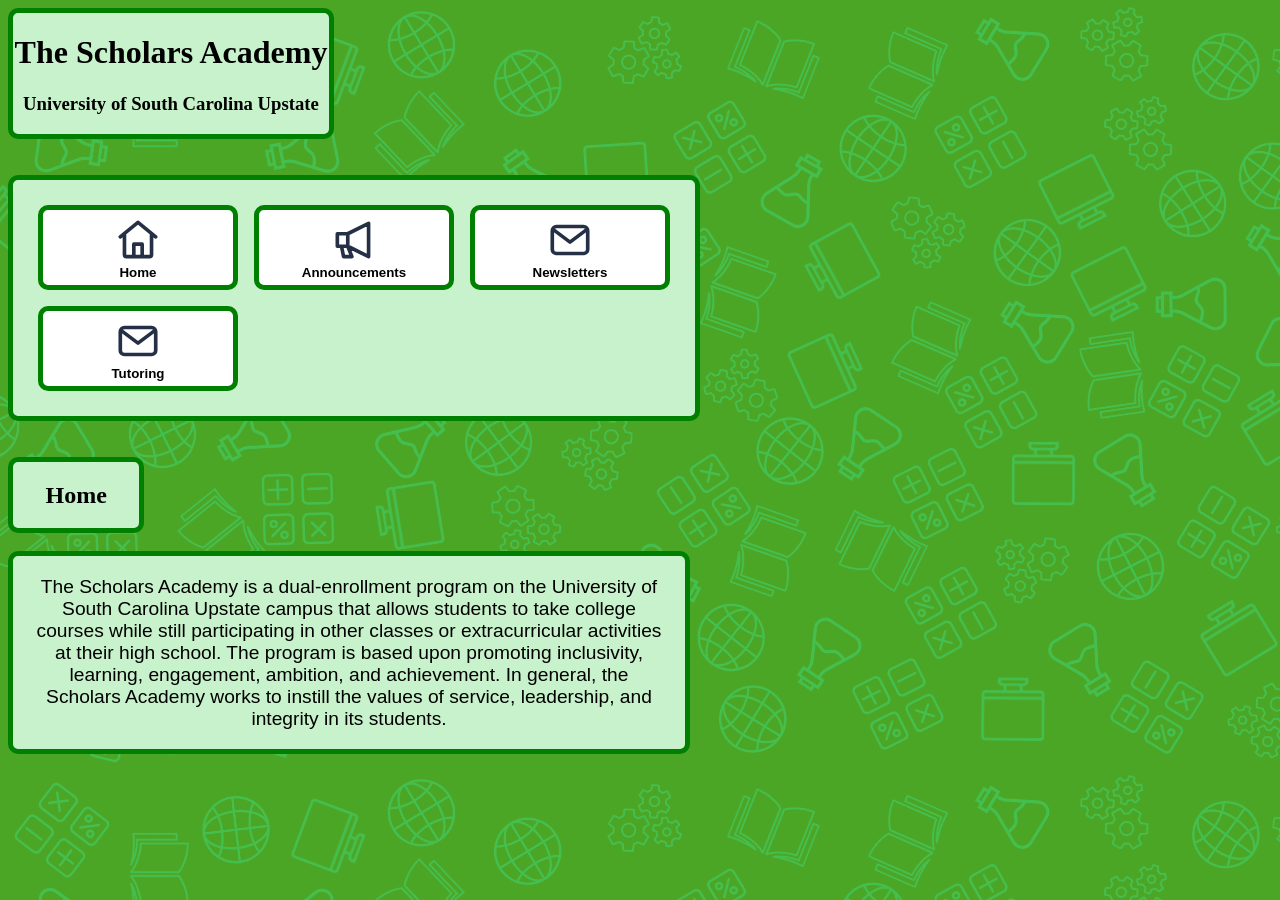
<file: index.html>
<!DOCTYPE html>

<html lang="en">
    <head>
        <meta charset="UTF-8">
        <meta name="viewport" content="width=device-width, initial-scale=1.0">
        <title>USCU Scholars Academy | Home</title>
        <link rel="stylesheet" href="style.css">
    </head>
    <body>
        <div class="headerBox">
            <h1>The Scholars Academy</h1>
            <h3>University of South Carolina Upstate</h3>
        </div>
        <br><br>
        <div class="buttonGrid">
            <a href="index.html" class="pageButton"><img src="images/home.svg" alt="A house icon" width="50" height="50">Home</a>
            <a href="announcements.html" class="pageButton"><img src="images/megaphone.svg" alt="A megaphone icon" width="50" height="50">Announcements</a>
            <a href="news.html" class="pageButton"><img src="images/mail.svg" alt="A mail icon" width="50" height="50">Newsletters</a>
            <a href="tutor.html" class="pageButton"><img src="images/mail.svg" alt="A TEMP icon" width="50" height="50">Tutoring</a>
        </div>
        <br><br>
        <div class="pageTitleBox">
            <h2>Home</h2>
        </div>
        <br>
        <div class="textBox">
            <p>
                The Scholars Academy is a dual-enrollment program on the University of South Carolina Upstate campus that allows students to take college courses while still participating in other classes or extracurricular activities at their high school. The program is based upon promoting inclusivity, learning, engagement, ambition, and achievement. In general, the Scholars Academy works to instill the values of service, leadership, and integrity in its students. 
            </p>
        </div>
    </body>
</html>
</file>
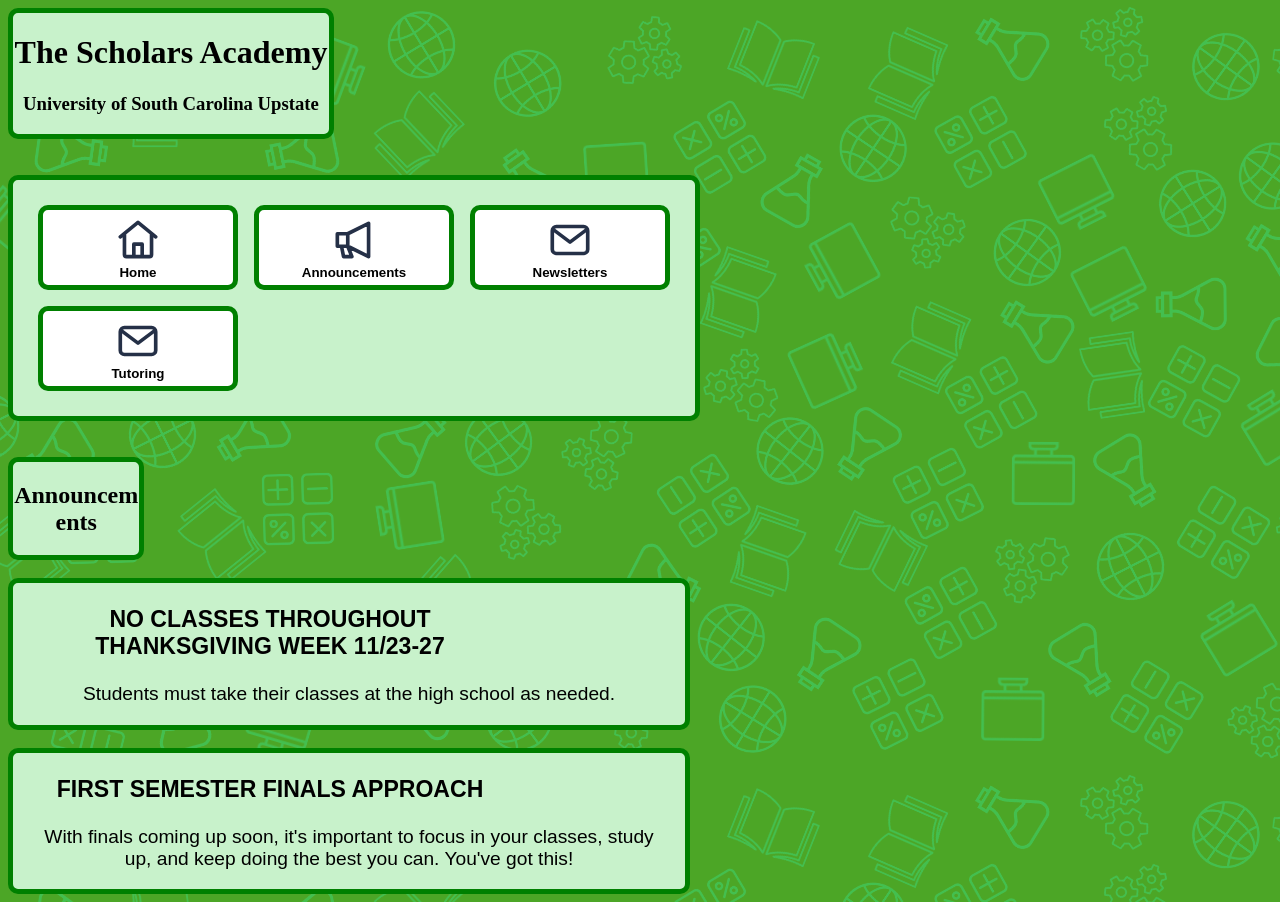
<file: announcements.html>
<!DOCTYPE html>

<html lang="en">
    <head>
        <meta charset="UTF-8">
        <meta name="viewport" content="width=device-width, initial-scale=1.0">
        <title>USCU Scholars Academy | Announcements</title>
        <link rel="stylesheet" href="style.css">
    </head>
    <body>
        <div class="headerBox">
            <h1>The Scholars Academy</h1>
            <h3>University of South Carolina Upstate</h3>
        </div>
        <br><br>
        <div class="buttonGrid">
            <a href="index.html" class="pageButton"><img src="images/home.svg" alt="A house icon" width="50" height="50">Home</a>
            <a href="announcements.html" class="pageButton"><img src="images/megaphone.svg" alt="A megaphone icon" width="50" height="50">Announcements</a>
            <a href="news.html" class="pageButton"><img src="images/mail.svg" alt="A mail icon" width="50" height="50">Newsletters</a>
            <a href="tutor.html" class="pageButton"><img src="images/mail.svg" alt="A TEMP icon" width="50" height="50">Tutoring</a>
        </div>
        <br><br>
        <div class="pageTitleBox">
            <h2>Announcements</h2>
        </div>
        <br>
        <div class="textBox">
            <p class="announcement">NO CLASSES THROUGHOUT THANKSGIVING WEEK 11/23-27</p>
            <p>Students must take their classes at the high school as needed.</p>
        </div>
        <br>
        <div class="textBox">
            <p class="announcement">FIRST SEMESTER FINALS APPROACH</p>
            <p>With finals coming up soon, it's important to focus in your classes, study up, and keep doing the best you can. You've got this!</p>
        </div>
    </body>
</html>
</file>
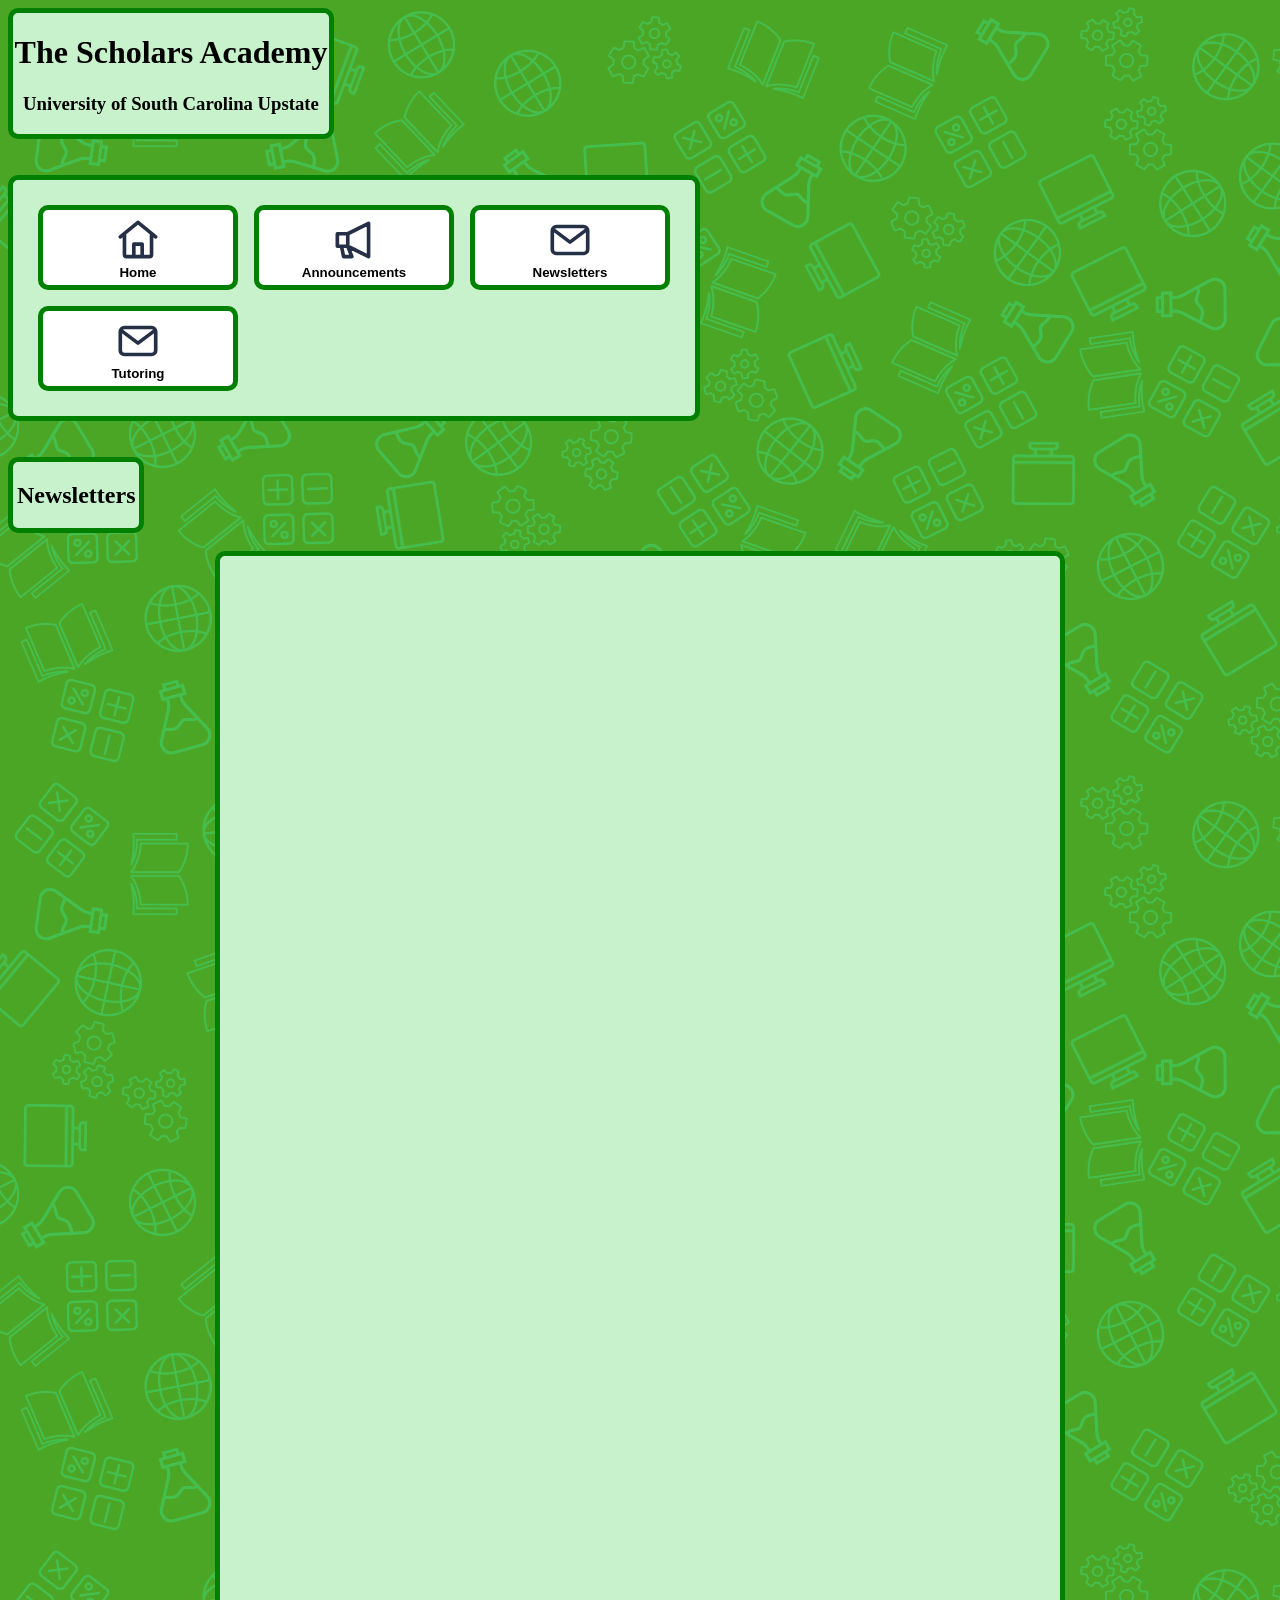
<file: news.html>
<!DOCTYPE html>

<html lang="en">
    <head>
        <meta charset="UTF-8">
        <meta name="viewport" content="width=device-width, initial-scale=1.0">
        <title>USCU Scholars Academy | News</title>
        <link rel="stylesheet" href="style.css">
    </head>
    <body>
        <div class="headerBox">
            <h1>The Scholars Academy</h1>
            <h3>University of South Carolina Upstate</h3>
        </div>
        <br><br>
        <div class="buttonGrid">
            <a href="index.html" class="pageButton"><img src="images/home.svg" alt="A house icon" width="50" height="50">Home</a>
            <a href="announcements.html" class="pageButton"><img src="images/megaphone.svg" alt="A megaphone icon" width="50" height="50">Announcements</a>
            <a href="news.html" class="pageButton"><img src="images/mail.svg" alt="A mail icon" width="50" height="50">Newsletters</a>
            <a href="tutor.html" class="pageButton"><img src="images/mail.svg" alt="A TEMP icon" width="50" height="50">Tutoring</a>
        </div>
        <br><br>
        <div class="pageTitleBox">
            <h2>Newsletters</h2>
        </div>
        <br>
        <iframe src="files/NovemberNewsletterFinal.pdf#toolbar=0&navpanes=0" 
        title="NovNews"
        width="75%"
        height="1100px"
        class="newsletter">
        </iframe>
    </body>
</html>
</file>
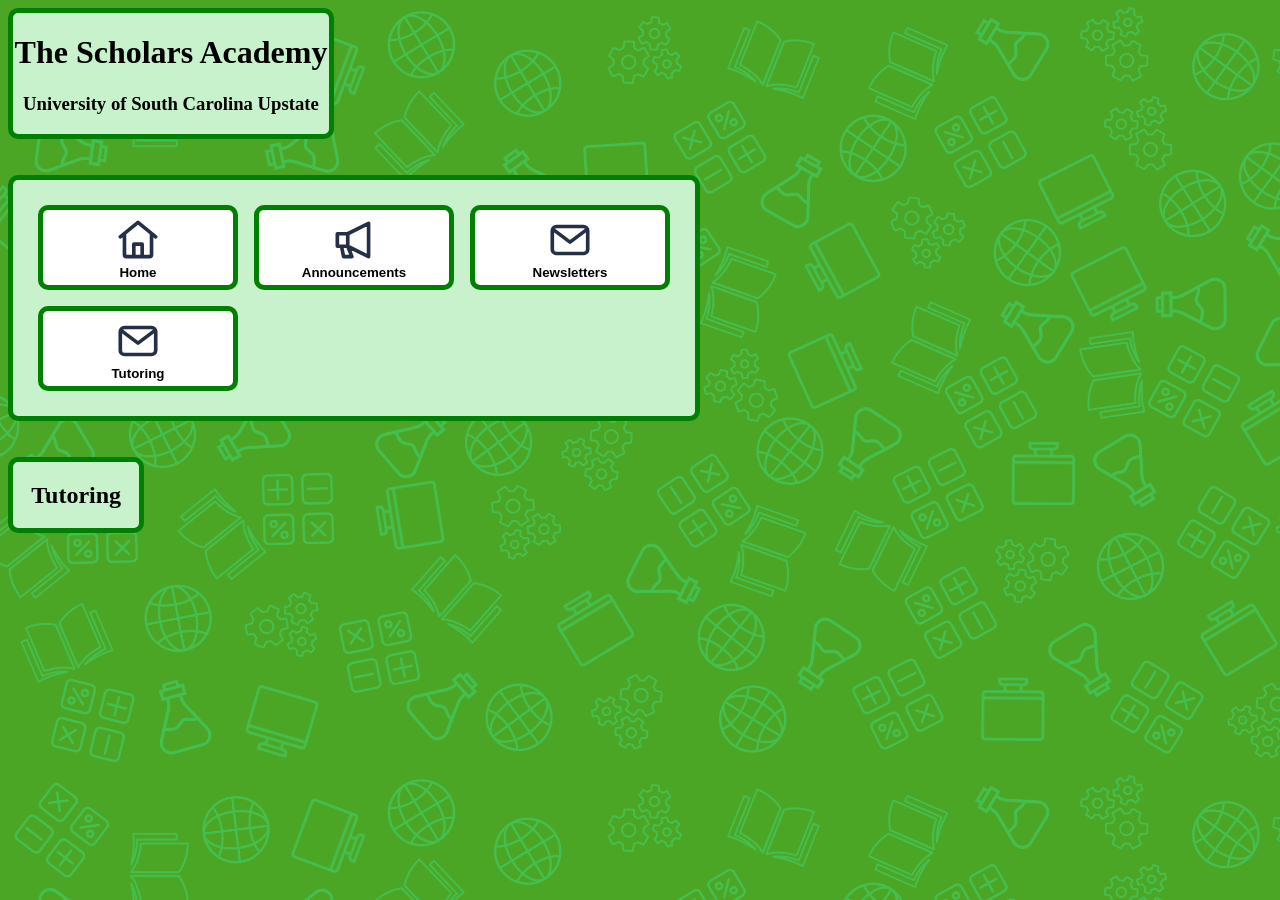
<file: tutor.html>
<!DOCTYPE html>

<html lang="en">
    <head>
        <meta charset="UTF-8">
        <meta name="viewport" content="width=device-width, initial-scale=1.0">
        <title>USCU Scholars Academy | Tutoring </title>
        <link rel="stylesheet" href="style.css">
    </head>
    <body>
        <div class="headerBox">
            <h1>The Scholars Academy</h1>
            <h3>University of South Carolina Upstate</h3>
        </div>
        <br><br>
        <div class="buttonGrid">
            <a href="index.html" class="pageButton"><img src="images/home.svg" alt="A house icon" width="50" height="50">Home</a>
            <a href="announcements.html" class="pageButton"><img src="images/megaphone.svg" alt="A megaphone icon" width="50" height="50">Announcements</a>
            <a href="news.html" class="pageButton"><img src="images/mail.svg" alt="A mail icon" width="50" height="50">Newsletters</a>
            <a href="tutor.html" class="pageButton"><img src="images/mail.svg" alt="A TEMP icon" width="50" height="50">Tutoring</a>
        </div>
        <br><br>
        <div class="pageTitleBox">
            <h2>Tutoring</h2>
        </div>
    </body>
</html>
</file>
<file: style.css>
body {
    background-color: aliceblue;
    background-image: url("images/SABG.png");
}

.headerBox {
    font-family: Cambria, Cochin, Georgia, Times, 'Times New Roman', serif;
    text-align: center;
    border-style: solid;
    border-width: 5px;
    border-color: green;
    border-radius: 10px;
    background-color: rgb(200, 242, 203);
    width: 25%;
    display: block;
    justify-self: center;
    white-space: normal;
    overflow-wrap: anywhere;
}

.pageTitleBox {
    font-family: Cambria, Cochin, Georgia, Times, 'Times New Roman', serif;
    text-align: center;
    border-style: solid;
    border-width: 5px;
    border-color: green;
    border-radius: 10px;
    background-color: rgb(200, 242, 203);
    width: 10%;
    display: block;
    justify-self: center;
    white-space: normal;
    overflow-wrap: anywhere;
}

.buttonGrid {
    border-style: solid;
    border-width: 5px;
    border-color: green;
    border-radius: 10px;
    background-color: rgb(200, 242, 203);
    width: 50%;
    padding: 25px;
    display: grid;
    grid-template-columns: repeat(3, minmax(0, 1fr));
    gap: 16px;
    justify-self: center;
}

.buttonGrid a {
    color: black;
    box-sizing: border-box;
    text-decoration: none;
    font-weight: bold;
    font-size: 13.33px;
    width: 100%;
    height: 100%;
    display: flex;
    flex-direction: column;
    align-items: center;
    justify-content: center;
    text-align: center;
    white-space: normal;
    overflow-wrap: anywhere;
    border-style: solid;
    border-width: 5px;
    border-color: green;
    border-radius: 10px;
    background-color: white;
    font-family: Verdana, Geneva, Tahoma, sans-serif;
    padding: 5px;
}

.buttonGrid a img {
    max-width: 100%;
    height: auto;
    object-fit: contain;
}

.textBox{
    font-family: Verdana, Geneva, Tahoma, sans-serif;
    text-align: center;
    border-style: solid;
    border-width: 5px;
    border-color: green;
    border-radius: 10px;
    padding-left: 20px;
    padding-right: 20px;
    background-color: rgb(200, 242, 203);
    width: 50%;
    display: block;
    justify-self: center;
    white-space: normal;
    overflow-wrap: anywhere;
    font-size: larger;
}

.announcement{
    font-family: Verdana, Geneva, Tahoma, sans-serif;
    font-weight: bold;
    font-size: 15px;
    text-align: center;
    background-color: rgb(200, 242, 203);
    width: 75%;
    display: block;
    justify-self: center;
    white-space: normal;
    overflow-wrap: anywhere;
    font-size: larger;
}

.newsletter {
    border: none; 
    display: block; 
    margin: 0 auto; 
    width: 100%; 
    max-width: 800px; 
    height: 1015px;
    border-style: solid;
    border-width: 5px;
    border-color: green;
    border-radius: 10px;
    padding: 20px;
    background-color: rgb(200, 242, 203);
}
</file>
